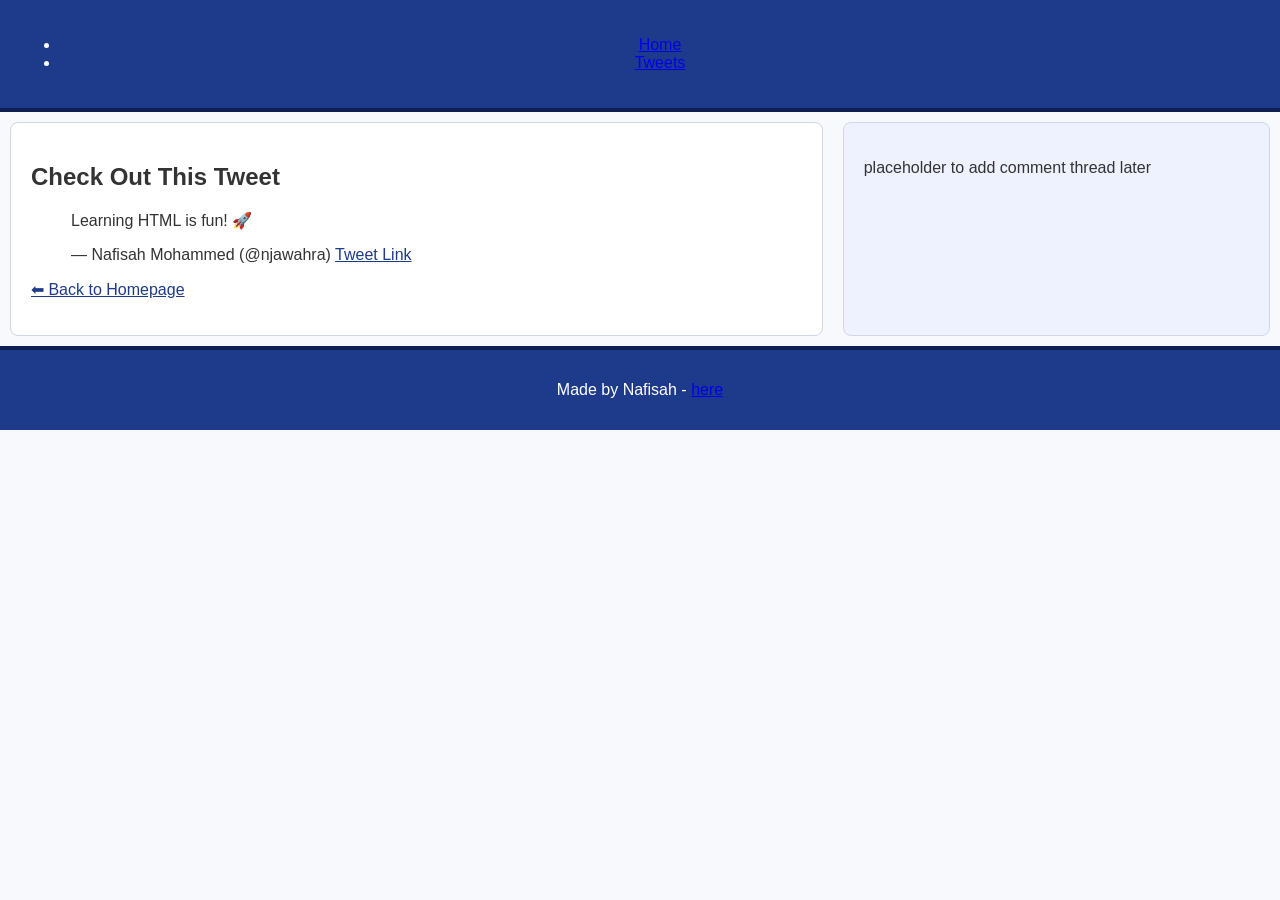
<file: css_basic/tweets.html>
<!DOCTYPE html>
<html lang="en">
<head>
    <meta charset="UTF-8">
    <meta name="viewport" content="width=device-width, initial-scale=1.0">
    <title>My Tweets</title>

    <link href="base.css" rel="stylesheet">
    <link href="styles.css" rel="stylesheet">

</head>
<body class="works_on_smartphone">
    <header>
         <ul>
        <li><a href="index.html">Home</a></li>
        <li><a href="tweets.html">Tweets</a></li>
    </ul>
    </header>
    <main>
        <article>

    <h1>Check Out This Tweet</h1>

    <!-- Embedded Tweet -->
    <blockquote class="twitter-tweet">
        <p lang="en" dir="ltr">
            Learning HTML is fun! 🚀
        </p>
        &mdash; Nafisah Mohammed (@njawahra)
        <a href="https://x.com/njawahra/status/1982208882039488546?s=46">Tweet Link</a>
    </blockquote>

    <script async src="https://platform.twitter.com/widgets.js" charset="utf-8"></script>

    <p>
        <a href="index.html">⬅ Back to Homepage</a>
    </p>
        </article>
        <aside>
            <p>placeholder to add comment thread later</p>
        </aside>
    </main>
<footer>
    <p>Made by Nafisah - <a href="https://example.com" target="_blank">here</a></p>
</footer>


</body>
</html>
</file>
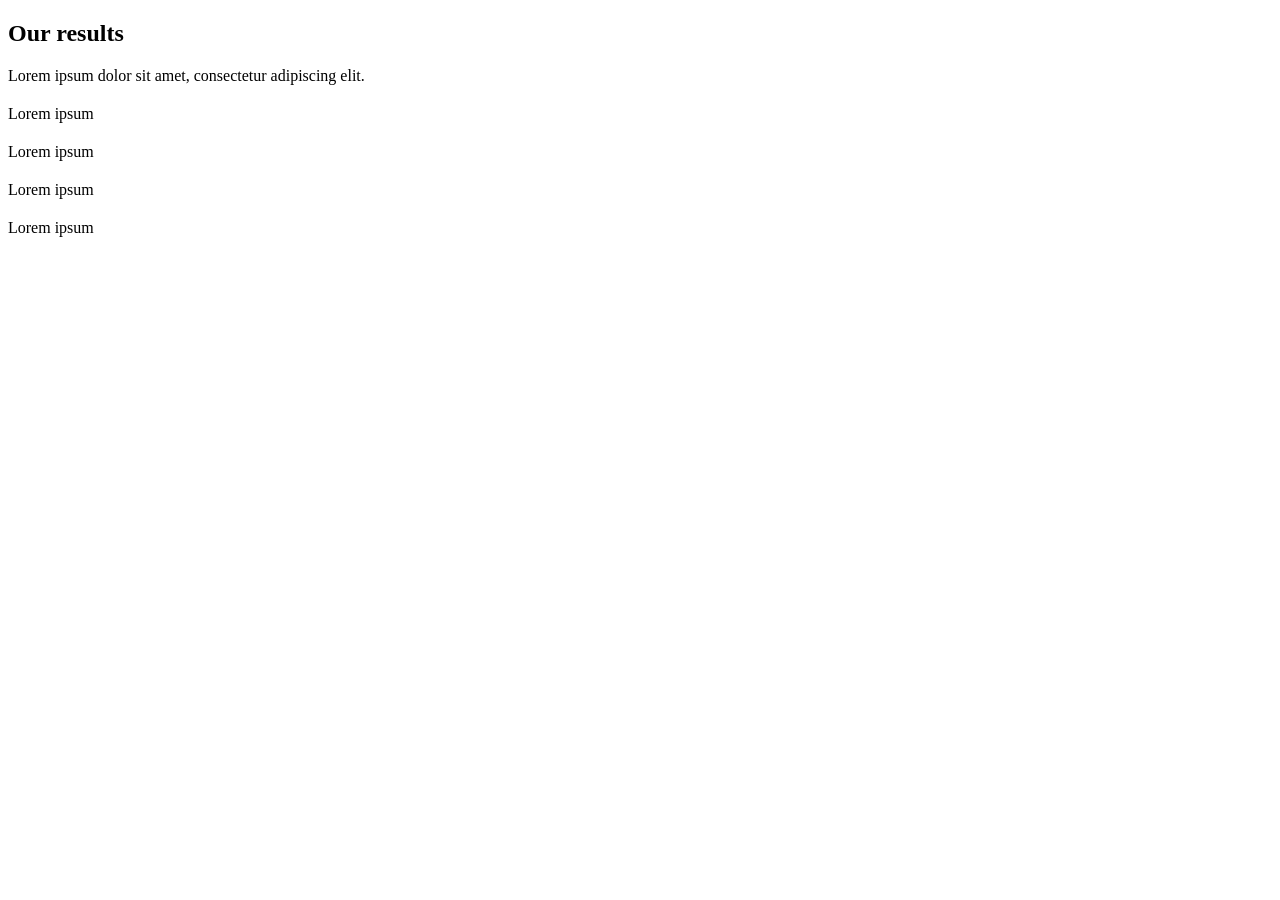
<file: headphones/6-index.html>
<!DOCTYPE html>
<html lang="en">
<head>
    <meta charset="UTF-8">
    <meta name="viewport" content="width=device-width, initial-scale=1.0">
    <title>Headphones</title>
    <link rel="stylesheet" href="6-styles.css">
</head>
<body>

    <!-- PREVIOUS SECTIONS REMAIN SAME (Hero, What we do, etc.) -->

    <!-- OUR RESULTS SECTION (UPDATED PENTAGONS) -->
    <section class="our-results no-bg">
        <div class="container">
            <h2>Our results</h2>
            <p>Lorem ipsum dolor sit amet, consectetur adipiscing elit.</p>

            <div class="results-grid">
                <div class="result">
                    <div class="pentagon"><h3>+2%</h3></div>
                    <p>Lorem ipsum</p>
                </div>
                <div class="result">
                    <div class="pentagon"><h3>+50%</h3></div>
                    <p>Lorem ipsum</p>
                </div>
                <div class="result">
                    <div class="pentagon"><h3>+100%</h3></div>
                    <p>Lorem ipsum</p>
                </div>
                <div class="result">
                    <div class="pentagon"><h3>+12%</h3></div>
                    <p>Lorem ipsum</p>
                </div>
            </div>
        </div>
    </section>

</body>
</html>
</file>
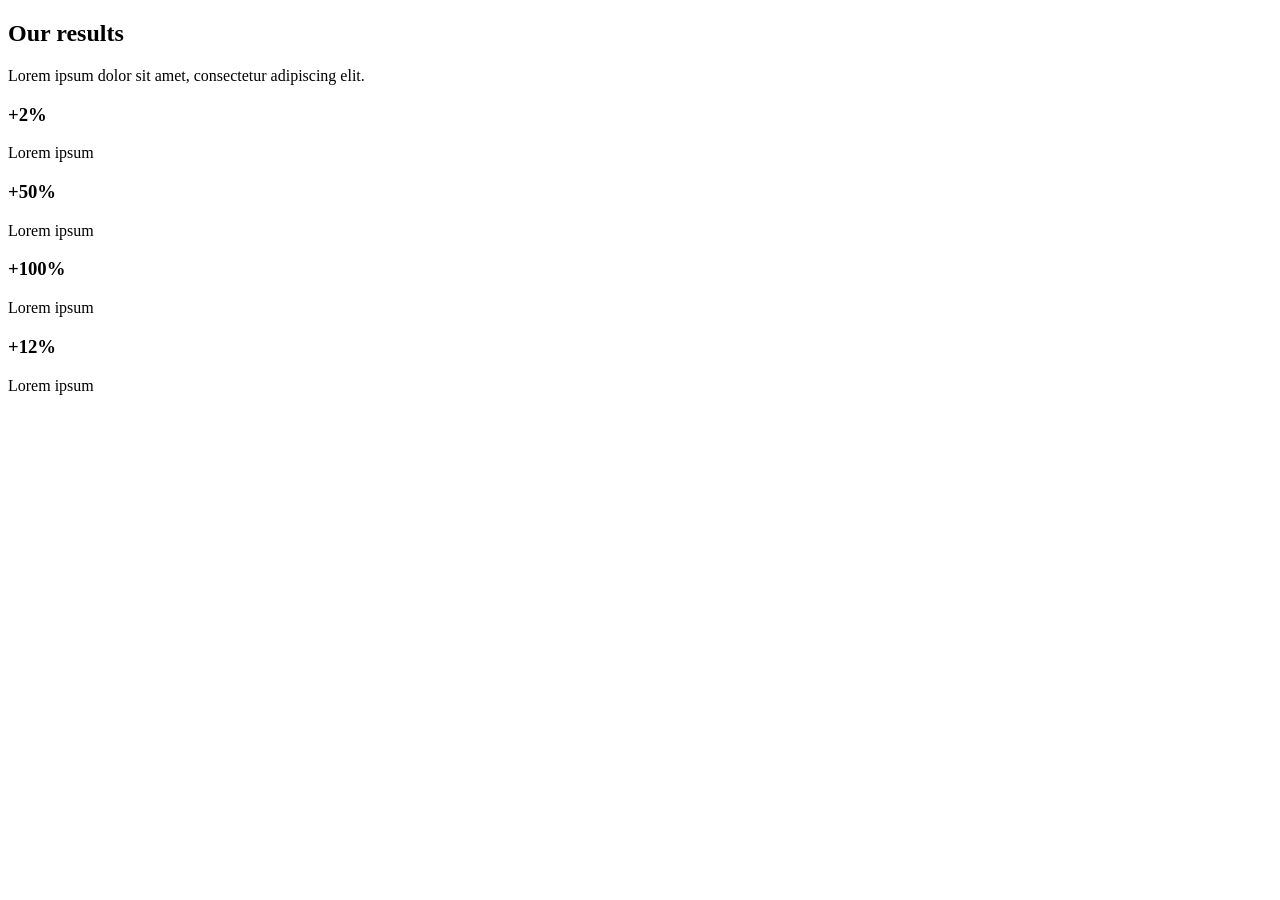
<file: headphones/7-index.html>
<!DOCTYPE html>
<html lang="en">
<head>
    <meta charset="UTF-8">
    <meta name="viewport" content="width=device-width, initial-scale=1.0">
    <title>Headphones</title>
    <link rel="stylesheet" href="7-styles.css">
</head>
<body>

    <!-- PREVIOUS SECTIONS REMAIN SAME (Hero, What we do, etc.) -->

    <!-- OUR RESULTS SECTION (UPDATED PENTAGONS) -->
    <section class="our-results no-bg">
        <div class="container">
            <h2>Our results</h2>
            <p>Lorem ipsum dolor sit amet, consectetur adipiscing elit.</p>

            <div class="results-grid">
                <div class="result">
                    <div class="pentagon"><h3>+2%</h3></div>
                    <p>Lorem ipsum</p>
                </div>
                <div class="result">
                    <div class="pentagon"><h3>+50%</h3></div>
                    <p>Lorem ipsum</p>
                </div>
                <div class="result">
                    <div class="pentagon"><h3>+100%</h3></div>
                    <p>Lorem ipsum</p>
                </div>
                <div class="result">
                    <div class="pentagon"><h3>+12%</h3></div>
                    <p>Lorem ipsum</p>
                </div>
            </div>
        </div>
    </section>

</body>
</html>
</file>
<file: css_basic/base.css>
body {
    display: flex;
    flex-direction: column;
}

main {
    display: flex;
    flex-direction: row;
    flex: auto;
}

article {
    flex: 2;
    overflow-y: auto;
}

aside {
    flex: 1;
    overflow-y: auto;
}
</file>
<file: css_basic/styles.css>
/* GENERAL PAGE STYLING */
body {
    background-color: #f7f9fc;
    font-family: Arial, Helvetica, sans-serif;
    color: #333;
    margin: 0;
    padding: 0;
}

/* HEADER */
header {
    background: #1e3a8a; /* deep blue */
    color: white;
    padding: 20px;
    text-align: center;
    border-bottom: 4px solid #0f1f52;
}

header h1 {
    margin-top: 10px;
    font-size: 2rem;
}

/* NAVIGATION */
nav ul {
    display: flex;
    gap: 20px;
    list-style: none;
    justify-content: center;
    padding: 0;
}

nav ul li a {
    text-decoration: none;
    color: white;
    font-weight: bold;
    padding: 5px 10px;
    border-radius: 4px;
}

nav ul li a:hover {
    background-color: white;
    color: #1e3a8a;
}

/* LOGO STYLE */
.logo {
    font-size: 2rem;
    margin-right: 30px;
}

/* MAIN LAYOUT ITEMS */
article, aside {
    background: white;
    margin: 10px;
    padding: 20px;
    border-radius: 8px;
    border: 1px solid #d0d7e2;
}

article h2, article h3 {
    color: #1e3a8a;
}

/* LINK STYLING INSIDE ARTICLE */
article a {
    color: #1e3a8a;
    text-decoration: underline;
}

article a:hover {
    color: #0f1f52;
}

/* ASIDE */
aside {
    background-color: #eef2ff;
}

aside ul {
    list-style: none;
    padding-left: 0;
}

aside ul li a {
    color: #1e3a8a;
    text-decoration: none;
}

aside ul li a:hover {
    text-decoration: underline;
}

/* FOOTER */
footer {
    background: #1e3a8a;
    color: white;
    text-align: center;
    padding: 15px;
    margin-top: auto;
    border-top: 4px solid #0f1f52;
}
</file>
<file: headphones/6-styles.css>
.no-bg {
    background: none;
    color: black;
}

.pentagon {
    width: 120px;
    height: 0;
    border-bottom: 80px solid var(--primary-color);
    border-left: 60px solid transparent;
    border-right: 60px solid transparent;
    position: relative;
    margin: 0 auto 20px;
}

.pentagon:after {
    content: "";
    position: absolute;
    top: 80px;
    left: -60px;
    width: 0;
    border-top: 80px solid var(--primary-color);
    border-left: 60px solid transparent;
    border-right: 60px solid transparent;
}

.pentagon h3 {
    position: absolute;
    top: 40px;
    left: -25px;
    font-size: 1.2rem;
    color: white;
    font-weight: 700;
}
</file>
<file: headphones/7-styles.css>
/* Animate What we do features */
.feature {
    transition: transform .3s, opacity .3s;
}
.feature:hover {
    transform: translateY(-10px) scale(1.05);
    opacity: .9;
}

/* Animate pentagon results */
.pentagon {
    transition: transform .4s ease-in-out;
}
.pentagon:hover {
    transform: rotate(8deg) scale(1.1);
}
</file>
